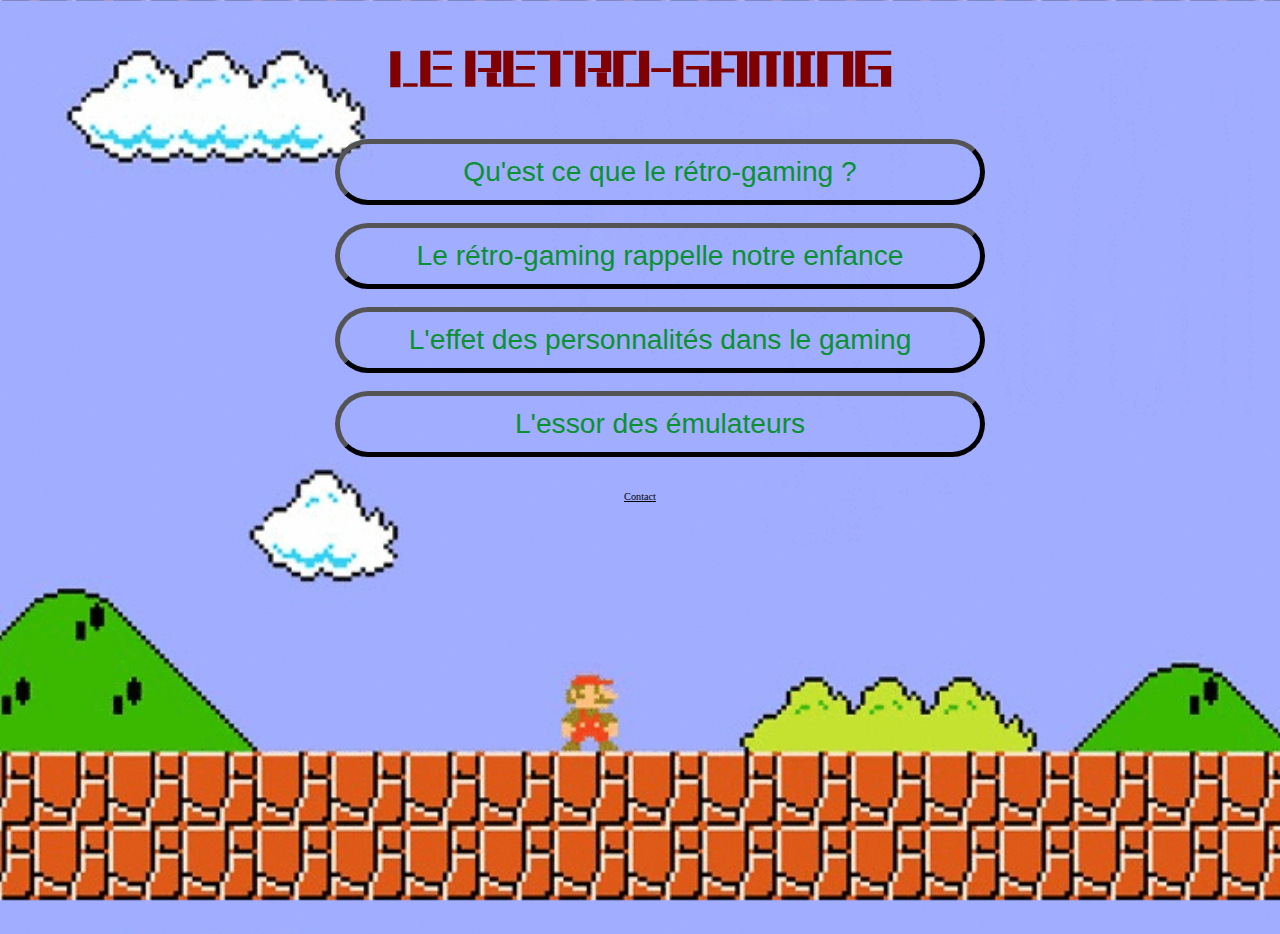
<file: Projet Web/Index.html>
﻿<!DOCTYPE HTML>

<html>
<head>

<meta http-equiv="Content-Type" content="text/html; charset="utf-8">
<link rel="stylesheet" href="assets/Home.css">
<title>Le rétro-gaming</title>


</head>

<body>

<h1>LE RETRO-GAMING</h1>

<ul>
<li><a href="Retro.html">Qu'est ce que le rétro-gaming ?</a></li> <br/>
<li><a href="Enfance.html">Le rétro-gaming rappelle notre enfance</a></li> <br/>
<li><a href="Influence.html">L'effet des personnalités dans le gaming</a></li> <br/>
<li><a href="Emulateurs.html">L'essor des émulateurs</a></li> <br/>
</ul>

<p><a href="Contact.html" class="footer">Contact</a></p>

</body>

</html>
</file>
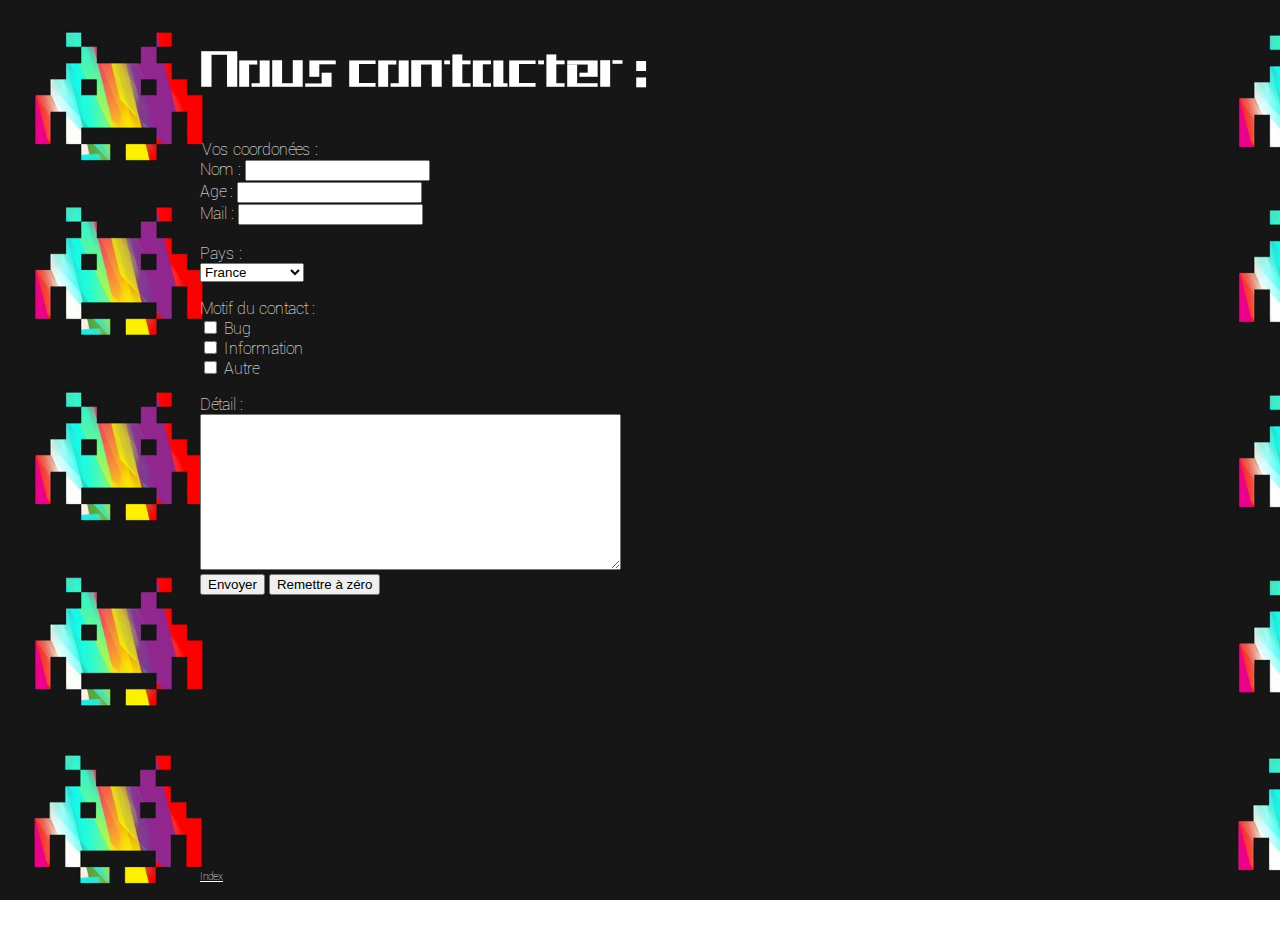
<file: Projet Web/Contact.html>
﻿<!DOCTYPE HTML>

<html>
<head>

<meta http-equiv="Content-Type" content="text/html; charset="utf-8">
<link rel="stylesheet" href="assets/Contact.css">
<title>Contact</title>

</head>

<body>

<h1>Nous contacter :</h1> 

<form method="post" action="assets/goku.gif">
<legend>Vos coordonées :</legend>
<label for "nom" class="class">Nom :</label>
<input type="text" name="nom" id="nom"/> <br />
<label for "age" class="class">Age :</label>
<input type="text" name="age" id="age" /> <br />
<label for "mail" class="class">Mail :</label>
<input type="email" name="mail" id="mail" /> <br /> <br />
<label for "pays" class="class">Pays :</label><br />
<select name="pays" id="pays" class="class">
<option value="france">France</option>
<option value="espagne">Espagne</option>
<option value="italie">Italie</option>
<option value="royaume-uni">Royaume-Uni</option>
</select>
</legend>

<p>
Motif du contact :<br />
<input type="checkbox" name="Bug" id="Bug" /> 
<label for="Bug">Bug</label><br />
<input type="checkbox" name="Information" id="Information" /> 
<label for="steak">Information</label><br />
<input type="checkbox" name="Autre" id="Autre" /> 
<label for="epinards">Autre</label><br />
</p>

<label for="ameliorer" class="class">
Détail :
</label>
<br />
       
<textarea name="ameliorer" id="ameliorer" rows="10" cols="50" class="class">
</textarea> <br />
<input type="submit" value="Envoyer" class="class"/>
<input type="reset" value="Remettre à zéro" />
</form>

<footer>

<p><a href="Index.html" class="petit">Index</a></p>

</footer>

</body>

</html>
</file>
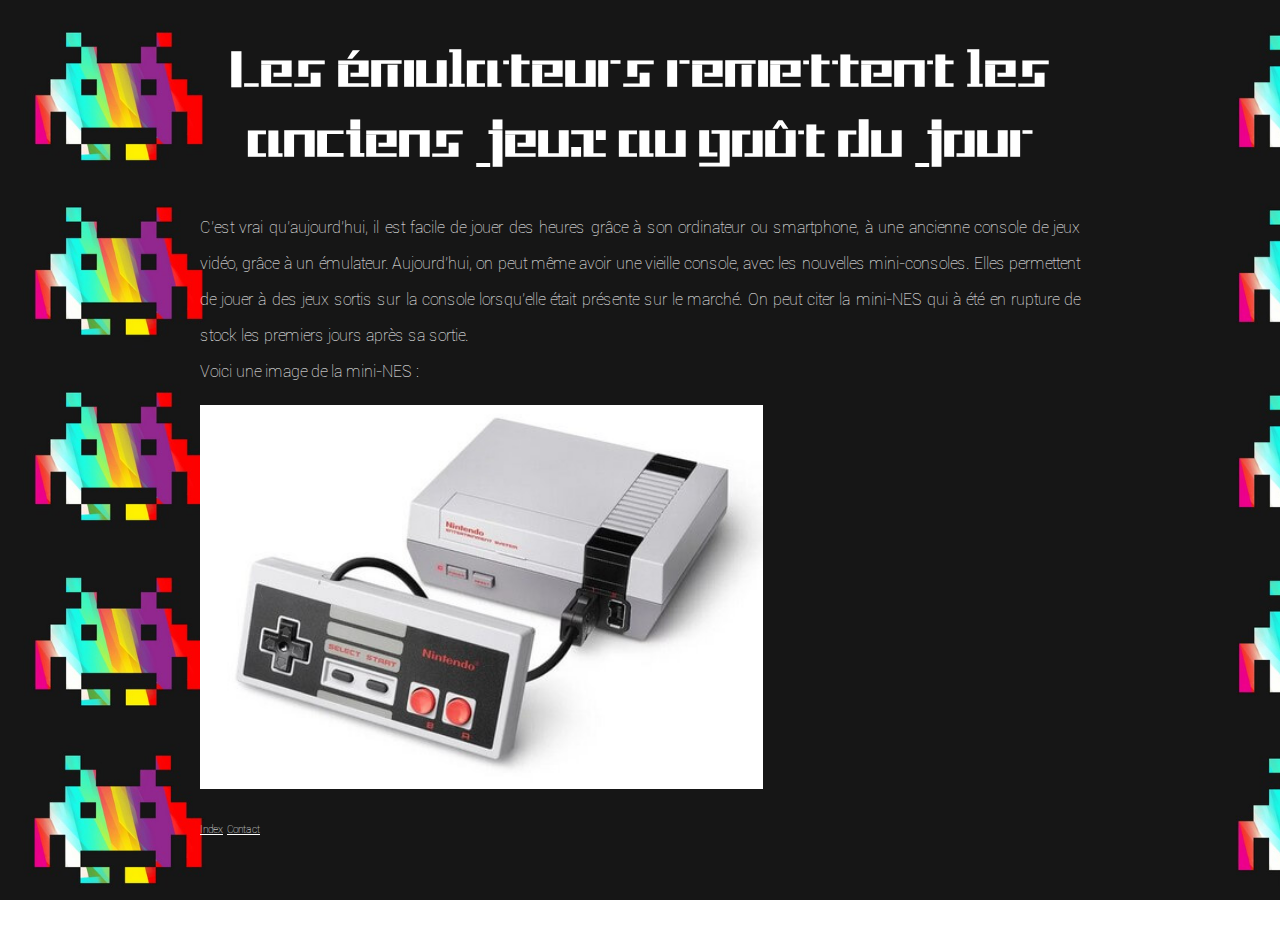
<file: Projet Web/Emulateurs.html>
﻿<!DOCTYPE HTML>

<html>
<head>

<meta http-equiv="Content-Type" content="text/html; charset="utf-8">
<link rel="stylesheet" href="assets/Pages.css">
<title>Les émulateurs</title>

</head>

<body>

<h1>Les émulateurs remettent les anciens jeux au goût du jour</h1>

<p>C'est vrai qu'aujourd'hui, il est facile de jouer des heures grâce à son ordinateur ou smartphone, à une ancienne console de jeux vidéo, grâce à un émulateur. Aujourd'hui, on peut même avoir une vieille console, avec les nouvelles mini-consoles. Elles permettent de jouer à des jeux sortis sur la console lorsqu'elle était présente sur le marché. On peut citer la mini-NES qui à été en rupture de stock les premiers jours après sa sortie.
<br />Voici une image de la mini-NES :
</p>

<img src="assets/mini-NES.jpg" alt="mini-NES">

<footer>

<p><a href="Index.html" class="petit">Index</a> <a href="Contact.html" class="petit">Contact</a></p>

</footer>

</body>

</html>
</file>
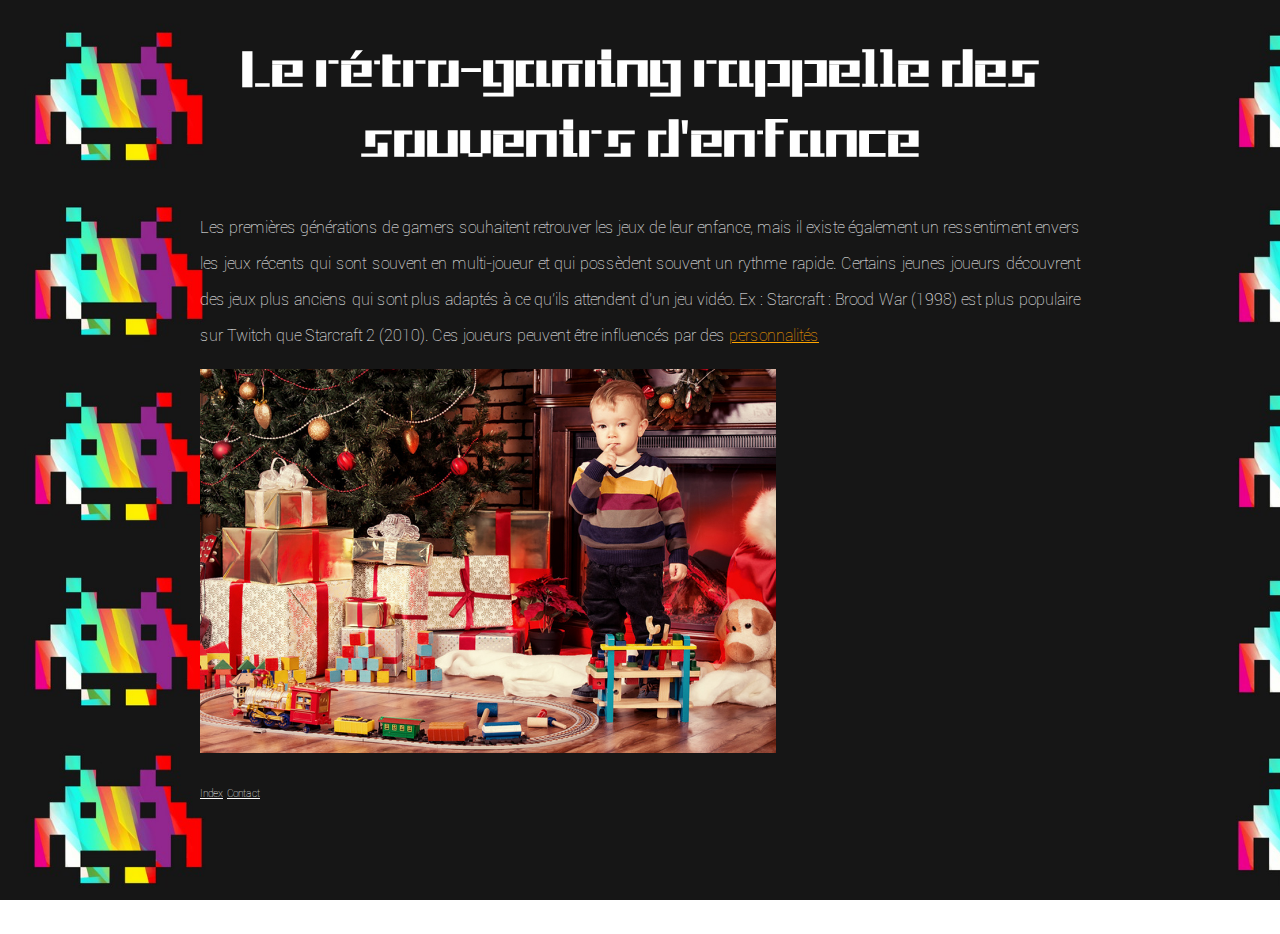
<file: Projet Web/Enfance.html>
﻿<!DOCTYPE HTML>

<html>
<head>

<meta http-equiv="Content-Type" content="text/html; charset="utf-8">
<link rel="stylesheet" href="assets/Pages.css">
<title>Enfance</title>

</head>

<body>

<h1>Le rétro-gaming rappelle des souvenirs d'enfance</h1>

<p>Les premières générations de gamers souhaitent retrouver les jeux de leur enfance, mais il existe également un ressentiment envers les jeux récents qui sont souvent en multi-joueur et qui possèdent souvent un rythme rapide. Certains jeunes joueurs découvrent des jeux plus anciens qui sont plus adaptés à ce qu'ils attendent d'un jeu vidéo. Ex : Starcraft : Brood War (1998) est plus populaire sur Twitch que Starcraft 2 (2010). Ces joueurs peuvent être influencés par des <a href="Influence.html">personnalités </a>
</p>

<img src="assets/deballage.jpg" alt="d�ballage-cadeaux">


<footer>

<p><a href="Index.html" class="petit">Index</a> <a href="Contact.html" class="petit">Contact</a></p>

</footer>

</body>

</html>
</file>
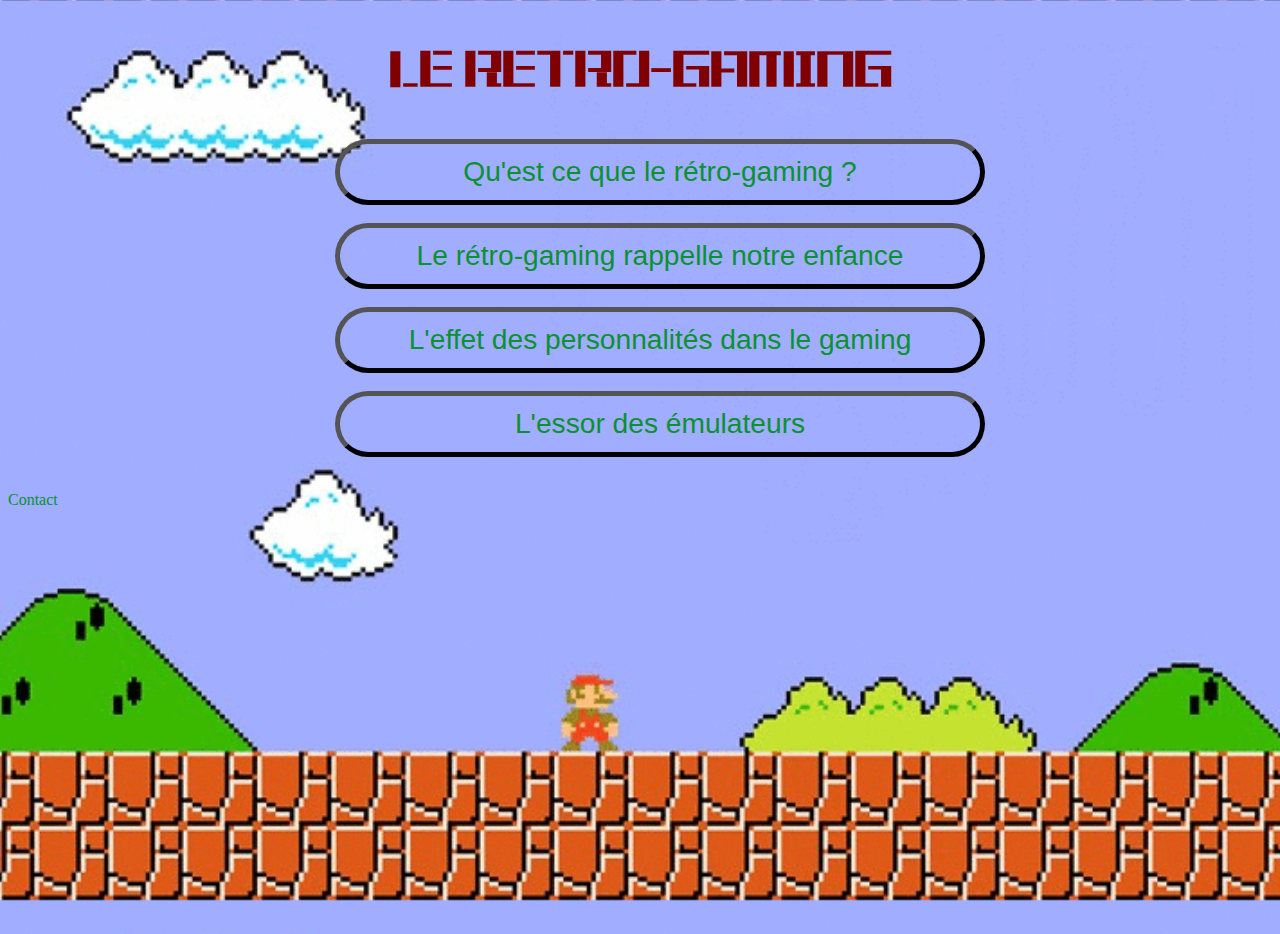
<file: Projet Web/Home.html>
<!DOCTYPE HTML>

<html>
<head>

<meta http-equiv="Content-Type" content="text/html; charset="utf-8">
<link rel="stylesheet" href="assets/Home.css">
<title>Le r�tro-gaming</title>


</head>

<body>

<h1>LE RETRO-GAMING</h1>

<ul>
<li><a href="Retro.html">Qu'est ce que le r�tro-gaming ?</a></li> <br/>
<li><a href="Enfance.html">Le r�tro-gaming rappelle notre enfance</a></li> <br/>
<li><a href="Influence.html">L'effet des personnalit�s dans le gaming</a></li> <br/>
<li><a href="Emulateurs.html">L'essor des �mulateurs</a></li> <br/>
</ul>

<p><a href="Contact.html" class="petit">Contact</a></p>

</body>

</html>
</file>
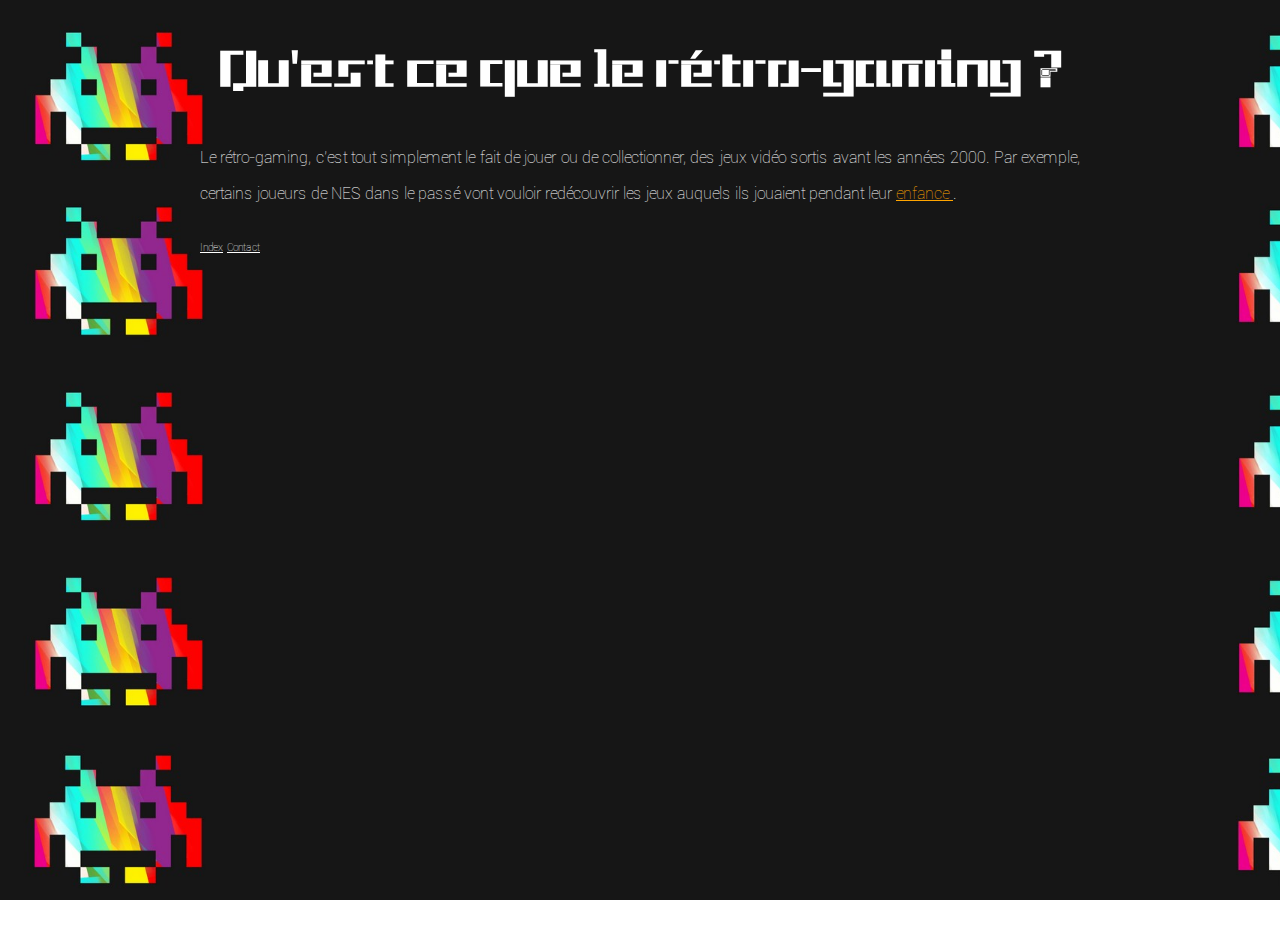
<file: Projet Web/Retro.html>
﻿<!DOCTYPE HTML>

<html>
<head>

<meta http-equiv="Content-Type" content="text/html; charset="utf-8">
<link rel="stylesheet" href="assets/Pages.css">
<title>Définition</title>

</head>

<body>

<h1>Qu'est ce que le rétro-gaming ?</h1>

<p>Le rétro-gaming, c'est tout simplement le fait de jouer ou de collectionner, des jeux vidéo sortis avant les années 2000. Par exemple, certains joueurs de NES dans le passé vont vouloir redécouvrir les jeux auquels ils jouaient pendant leur <a href="Enfance.html"> enfance </a>.
</p>

<footer>

<p><a href="Index.html" class="petit">Index</a> <a href="Contact.html" class="petit">Contact</a></p>

</footer>

</body>

</html>
</file>
<file: Projet Web/assets/Home.css>
html
{
height: 100%;
}


body
{
height: 100%;
background: url("Mario.gif") ;
background-size: cover;
cursor: url('gam1500.cur'), pointer;
}


h1 
{
font-size: 4vw; 
text-align: center;
color: maroon;
font-family: Tetris, sans-serif;
}

li
{
list-style-type: none;
font-family: Roboto, sans-serif;
font-size: 2.2vw; 
text-align: center;
border: 0.4vw black outset;
border-radius: 50px; 
padding-top: 12px;
padding-bottom: 12px;
width: 50vw;
margin: auto;
}

a
{
color: #099132;
text-decoration: none;
display: block;
cursor: url('gam1501.cur'), pointer;
}



.footer
{
color: black;
font-size: 0.8vw;
text-decoration: underline;
text-align: center;
bottom:0px;
position: ;
}

@font-face {
    font-family: "Tetris";
    src: url('Tetris.ttf');


@font-face {
    font-family: "Roboto";
    src: url('Roboto-Thin.ttf');
</file>
<file: Projet Web/assets/Contact.css>
html
{
height:  100%;
}

body
{
height: 100%;
background: url("Retro-fond.jpg") repeat-y fixed;
background-size: cover;
cursor: url('gam1500.cur'), pointer;
}

h1
{
font-family: Tetris, sans-serif;
font-size: 4vw;
color: white;
margin-left: 15vw;
}

p
{
font-family: Roboto, sans-serif;
text-align: justify;
color: white;
margin-left: 15vw;
}

form
{
cursor: url('gam1500.cur'), pointer;
}

label
{
font-family: Roboto, sans-serif;
text-align: justify;
color: white;
}

legend
{
font-family: Roboto, sans-serif;
text-align: justify;
color: white;
margin-left: 15vw;
}

footer
{
position: absolute;
bottom: 0;
}

.class
{
margin-left: 15vw;
}

.petit
{
text-align: center;
align: bottom;
color: white;
font-size: 0.8vw;
text-decoration: underline;
}


@font-face 
{
font-family: "Tetris";
src: url('Tetris.ttf');
}

@font-face 
{
font-family: "Roboto";
src: url('Roboto-Thin.ttf');
}
</file>
<file: Projet Web/assets/Pages.css>
html
{
height: 100%;
}

body
{
height: 100%;
background: url("Retro-fond.jpg") repeat-y fixed;
background-size: cover;
cursor: url('gam1500.cur'), pointer;
}

h1
{
font-family: Tetris, sans-serif;
font-size: 4vw;
text-align: center;
color: white;
margin-left: 15vw;
margin-right: 15vw
}

p
{
font-family: Roboto, sans-serif;
text-align: justify;
color: white;
margin-left: 15vw;
margin-right: 15vw;
line-height: 4vmin;
}

video
{
height: 80vmin;
margin-left: 15vw;
margin-right: 15vw;
}

a
{
cursor: url('gam1501.cur'), pointer;
color: orange;
}

img
{
height: 30vmax;
margin-left: 15vw;
margin-right: 15vw;
}

.petit
{
text-align: center;
align: bottom;
color: white;
font-size: 0.8vw;
text-decoration: underline;
}

@font-face 
{
font-family: "Tetris";
src: url('Tetris.ttf');
}

@font-face 
{
font-family: "Roboto";
src: url('Roboto-Thin.ttf');
}
</file>
